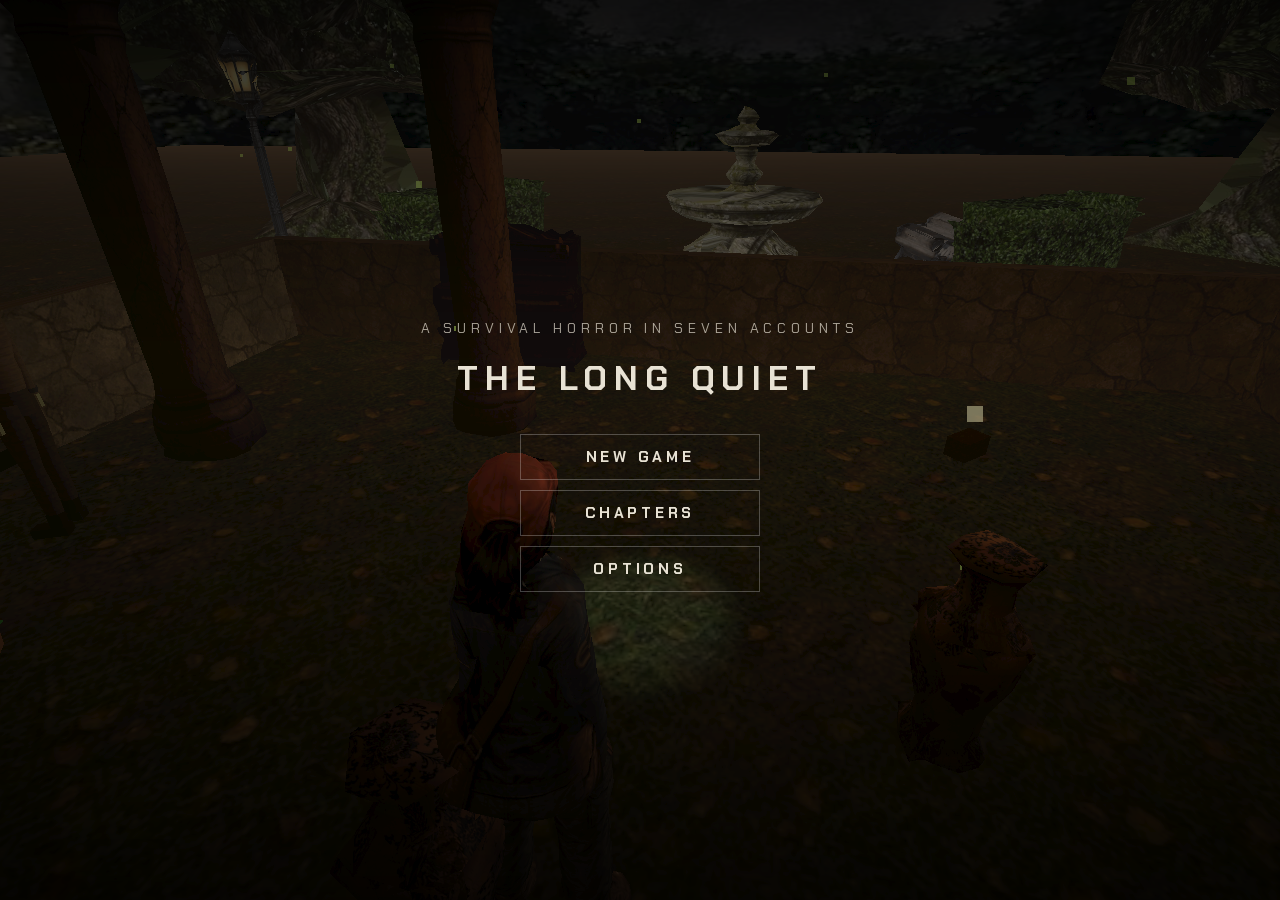
<file: index.html>
<!doctype html><html lang="en"><head><meta charset="utf-8">
<meta name="viewport" content="width=device-width,initial-scale=1,maximum-scale=1,user-scalable=no,viewport-fit=cover">
<meta name="theme-color" content="#000"><title>The Long Quiet</title><link rel="stylesheet" href="style.css"></head>
<body><canvas id="gl"></canvas><div id="ui"></div>
<script type="module" src="src/main.js"></script></body></html>
</file>
<file: style.css>
@font-face{font-family:LQ;src:url(fonts/chakra-petch-latin-400-normal.woff2) format('woff2');font-weight:400;unicode-range:U+0000-00FF,U+0131,U+0152-0153,U+02BB-02BC,U+02C6,U+02DA,U+02DC,U+2000-206F,U+20AC,U+2122,U+2191,U+2193,U+2212,U+2215}
@font-face{font-family:LQ;src:url(fonts/chakra-petch-latin-700-normal.woff2) format('woff2');font-weight:700;unicode-range:U+0000-00FF,U+0131,U+0152-0153,U+02BB-02BC,U+02C6,U+02DA,U+02DC,U+2000-206F,U+20AC,U+2122,U+2191,U+2193,U+2212,U+2215}
@font-face{font-family:LQ;src:url(fonts/chakra-petch-latin-ext-400-normal.woff2) format('woff2');font-weight:400;unicode-range:U+0100-024F,U+1E00-1EFF}
@font-face{font-family:LQ;src:url(fonts/chakra-petch-vietnamese-400-normal.woff2) format('woff2');font-weight:400;unicode-range:U+0102-0103,U+0110-0111,U+0128-0129,U+0168-0169,U+01A0-01A1,U+01AF-01B0,U+1EA0-1EF9,U+20AB}
@font-face{font-family:LQ;src:url(fonts/chakra-petch-vietnamese-700-normal.woff2) format('woff2');font-weight:700;unicode-range:U+0102-0103,U+0110-0111,U+0128-0129,U+0168-0169,U+01A0-01A1,U+01AF-01B0,U+1EA0-1EF9,U+20AB}
*{box-sizing:border-box;-webkit-tap-highlight-color:transparent;user-select:none;-webkit-user-select:none}
html,body{margin:0;height:100%;background:#000;overflow:hidden;touch-action:none;font-family:LQ,system-ui,sans-serif;color:#e8e2d4}
#gl{position:fixed;inset:0}
#ui{position:fixed;inset:0;pointer-events:none}
#ui>*{pointer-events:auto}
#ui>.fade,#ui>.lb,#ui>.prompt,#ui>.toast,#ui>.boss,#ui>.hud{pointer-events:none}
.hud{position:absolute;top:calc(env(safe-area-inset-top) + 8px);left:10px;right:10px;display:flex;justify-content:space-between;align-items:flex-start;pointer-events:none;text-shadow:0 1px 2px #000}
.room{font-size:13px;letter-spacing:.18em;opacity:.85}
.cond{display:flex;flex-direction:column;align-items:flex-end;gap:2px}
.cond canvas{width:110px;height:34px;border:1px solid #ffffff30;background:#0008}
.cond b{font-size:13px;letter-spacing:.2em}
.inv{font-size:13px;opacity:.9;text-align:right}
.btns{position:absolute;right:calc(env(safe-area-inset-right) + 14px);bottom:calc(env(safe-area-inset-bottom) + 26px);width:190px;height:200px}
.btn{position:absolute;border-radius:50%;border:2px solid #ffffff55;background:#00000066;color:#fff;font:700 13px LQ,sans-serif;letter-spacing:.08em;display:flex;align-items:center;justify-content:center;backdrop-filter:blur(2px)}
.btn.on{background:#ffffff40;border-color:#fff}
.b-fire{width:92px;height:92px;right:0;bottom:0;border-color:#ff6a4a99;font-size:15px}
.b-act{width:64px;height:64px;right:104px;bottom:6px}
.b-heal{width:56px;height:56px;right:18px;bottom:108px;border-color:#7ad08a99}
.b-wpn{width:50px;height:50px;right:96px;bottom:96px;font-size:11px}
.top-btns{position:absolute;top:calc(env(safe-area-inset-top) + 90px);right:10px;display:flex;gap:6px}
.sbtn{border:1px solid #ffffff44;background:#0007;color:#ddd;font:600 11px LQ;padding:6px 9px;border-radius:4px;letter-spacing:.1em}
.stickzone{position:absolute;left:0;top:18%;width:50%;bottom:0}
.stick{position:absolute;width:130px;height:130px;margin:-65px 0 0 -65px;border-radius:50%;border:2px solid #ffffff40;background:radial-gradient(#ffffff10,#00000040);display:none;pointer-events:none}
.stick .dz{position:absolute;inset:50px;border-radius:50%;border:1px dashed #ffffff30}
.knob{position:absolute;left:50%;top:50%;width:56px;height:56px;margin:-28px 0 0 -28px;border-radius:50%;background:#ffffff55;border:2px solid #fff9;box-shadow:0 0 10px #000}
.stick.run .knob{background:#ffb06088;border-color:#ffd0a0}
.prompt{position:absolute;left:50%;bottom:40%;transform:translateX(-50%);font-size:14px;letter-spacing:.15em;background:#000a;padding:6px 12px;border:1px solid #ffffff30;pointer-events:none;white-space:nowrap}
.dlg{position:absolute;left:8px;right:8px;bottom:calc(env(safe-area-inset-bottom) + 12px);min-height:120px;background:linear-gradient(#0a0c14ee,#05060aee);border:1px solid #8a8aa055;border-top:2px solid #c8b88a88;padding:12px 14px 14px 112px;font-size:17px;line-height:1.4}
.dlg.noport{padding-left:14px}
.dlg canvas{position:absolute;left:10px;top:10px;width:92px;height:92px;border:1px solid #ffffff40}
.dlg .nm{font-size:12px;letter-spacing:.25em;color:#c8b88a;margin-bottom:4px;font-weight:700}
.dlg .more{position:absolute;right:12px;bottom:6px;font-size:12px;opacity:.6;animation:bl 1s infinite}
@keyframes bl{50%{opacity:.1}}
.lb{position:absolute;left:0;right:0;height:11vh;background:#000;transition:transform .5s;pointer-events:none}
.lb.t{top:0;transform:translateY(-100%)}.lb.b{bottom:0;transform:translateY(100%)}
.cine .lb{transform:none}
.card{position:absolute;inset:0;background:#000;display:flex;flex-direction:column;align-items:center;justify-content:center;text-align:center;padding:24px}
.card h1{font-size:34px;letter-spacing:.2em;margin:.2em 0;font-weight:700}
.card h2{font-size:14px;letter-spacing:.35em;opacity:.7;font-weight:400}
.card p{font-size:18px;line-height:1.6;max-width:30em;margin:.3em 0;min-height:1.6em}
.card .tap{position:absolute;bottom:8%;font-size:12px;letter-spacing:.3em;opacity:.6;animation:bl 1.4s infinite}
.mem{background:#2a1e10e0;color:#f4e2c0;font-style:italic}
.menu{display:flex;flex-direction:column;gap:10px;margin-top:28px}
.menu button{font:700 15px LQ;letter-spacing:.25em;background:#0000;border:1px solid #ffffff40;color:#e8e2d4;padding:12px 28px;min-width:240px}
.menu button:active{background:#fff2}
.fade{position:absolute;inset:0;background:#000;opacity:0;transition:opacity .35s;pointer-events:none}
.toast{position:absolute;top:22%;left:50%;transform:translateX(-50%);font-size:15px;letter-spacing:.1em;background:#000c;padding:8px 14px;border-left:3px solid #c8b88a;max-width:90%;pointer-events:none}
.boss{position:absolute;top:calc(env(safe-area-inset-top) + 98px);left:12%;right:12%;pointer-events:none;text-align:center;font-size:12px;letter-spacing:.3em}
.boss .bar{height:6px;background:#300;border:1px solid #a33;margin-top:4px}.boss .bar i{display:block;height:100%;background:#d33}
.choice{position:absolute;left:0;right:0;bottom:22%;display:flex;flex-direction:column;align-items:center;gap:10px}
.choice button{font:700 15px LQ;letter-spacing:.2em;background:#000c;border:1px solid #c8b88a;color:#f0e6d0;padding:14px 22px;min-width:280px}
.card.mcard{background:linear-gradient(#000c,#0006 40%,#000c)}
</file>
